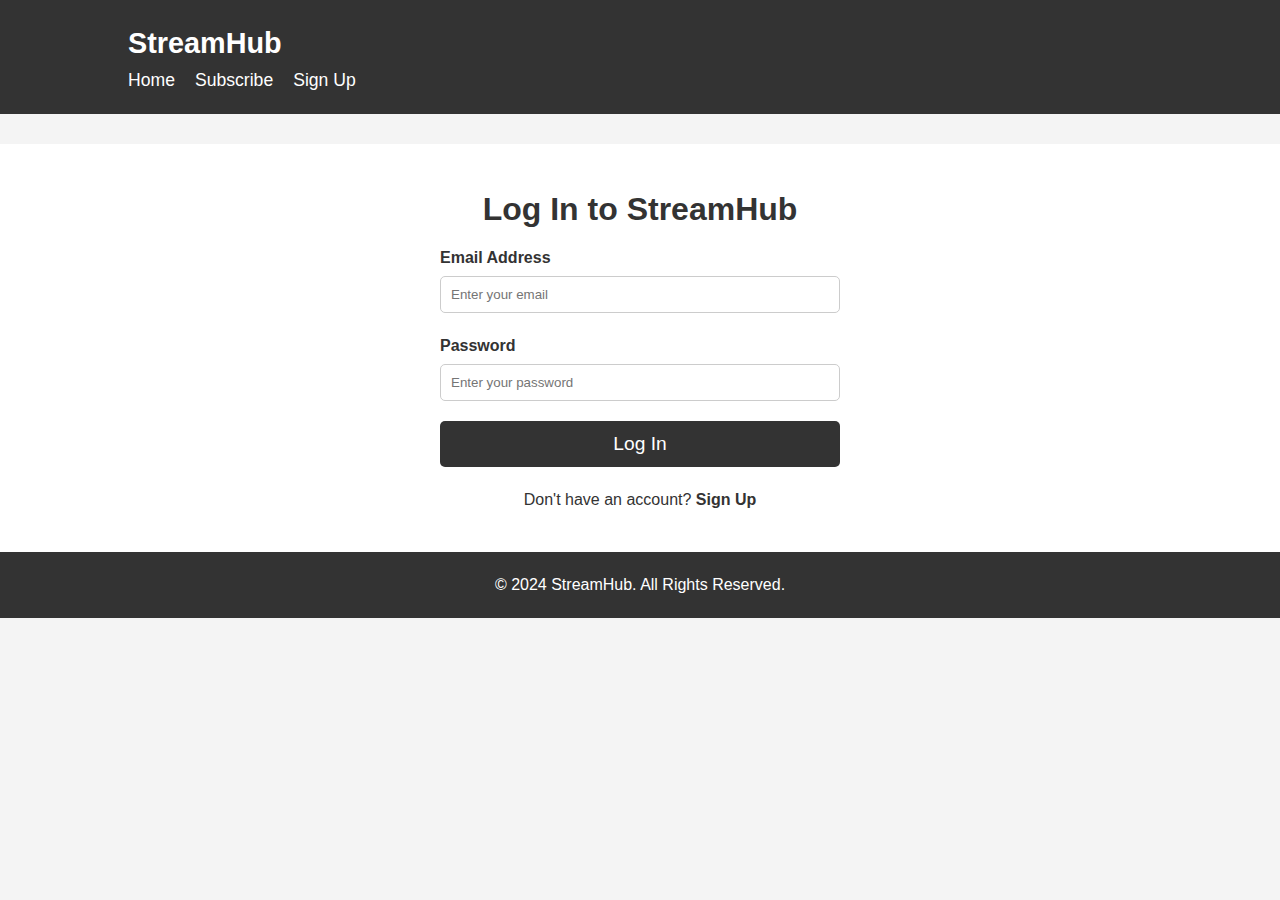
<file: login.html>
<!DOCTYPE html>
<html lang="en">

<head>
  <meta charset="UTF-8">
  <meta name="viewport" content="width=device-width, initial-scale=1.0">
  <meta http-equiv="X-UA-Compatible" content="ie=edge">
  <title>Login | StreamHub</title>
  <link rel="stylesheet" href="login.css">
</head>

<body>
  <!-- Main Header -->
  <header class="main-header">
    <div class="container">
      <h1 class="logo">StreamHub</h1>
      <nav>
        <ul class="nav-links">
          <li><a href="index.html">Home</a></li>
          <li><a href="subscribe.html">Subscribe</a></li>
          <li><a href="signup.html">Sign Up</a></li>
        </ul>
      </nav>
    </div>
  </header>

  <!-- Main Content Area -->
  <main>
    <section class="form-container">
      <div class="form-content">
        <h2 class="section-title">Log In to StreamHub</h2>
        <form id="login-form" onsubmit="loginUser(event)">
          <!-- Email Field -->
          <div class="form-group">
            <label for="login-email">Email Address</label>
            <input type="email" id="login-email" name="login-email" required placeholder="Enter your email" />
          </div>

          <!-- Password Field -->
          <div class="form-group">
            <label for="login-password">Password</label>
            <input type="password" id="login-password" name="login-password" required placeholder="Enter your password" />
          </div>

          <button type="submit" class="btn-primary">Log In</button>

          <p class="redirect-link">Don't have an account? <a href="signup.html">Sign Up</a></p>
        </form>

        <!-- Error Message -->
        <div class="error-message" id="error-message" style="display: none;">
          <p>Invalid email or password. Please try again.</p>
        </div>
      </div>
    </section>
  </main>

  <!-- Footer -->
  <footer class="footer">
    <div class="container">
      <p>&copy; 2024 StreamHub. All Rights Reserved.</p>
    </div>
  </footer>

  <script src="login.js"></script>
</body>

</html>
</file>
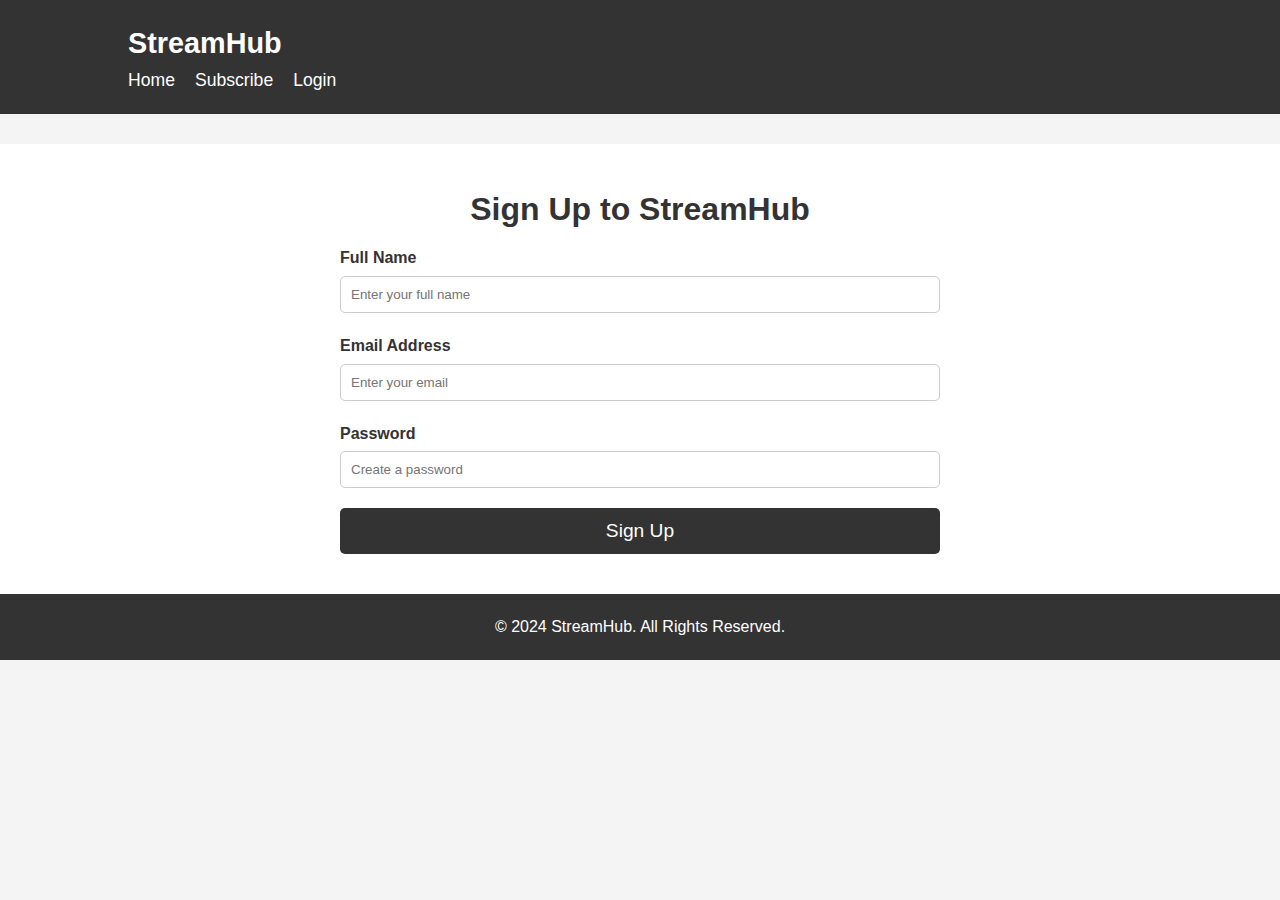
<file: signup.html>
<!DOCTYPE html>
<html lang="en">

<head>
  <meta charset="UTF-8">
  <meta name="viewport" content="width=device-width, initial-scale=1.0">
  <meta http-equiv="X-UA-Compatible" content="ie=edge">
  <title>Sign Up | StreamHub</title>
  <link rel="stylesheet" href="css.css">
</head>

<body>
  <!-- Main Header -->
  <header class="main-header">
    <div class="container">
      <h1 class="logo">StreamHub</h1>
      <nav>
        <ul class="nav-links">
          <li><a href="index.html">Home</a></li>
          <li><a href="subscribe.html">Subscribe</a></li>
          <li><a href="login.html">Login</a></li>
        </ul>
      </nav>
    </div>
  </header>

  <!-- Main Content Area -->
  <main>
    <section class="form-container">
      <div class="form-content">
        <!-- Existing User Message -->
        <div class="existing-user-message" id="existing-user-message" style="display: none;">
          <p>You are already signed up! Please <a href="login.html">login</a> to continue.</p>
        </div>

        <!-- Sign Up Form -->
        <h2 class="section-title">Sign Up to StreamHub</h2>
        <form id="signup-form" onsubmit="signupUser(event)">
          <!-- Full Name Field -->
          <div class="form-group">
            <label for="signup-name">Full Name</label>
            <input type="text" id="signup-name" name="signup-name" required placeholder="Enter your full name">
          </div>
          <!-- Email Address Field -->
          <div class="form-group">
            <label for="signup-email">Email Address</label>
            <input type="email" id="signup-email" name="signup-email" required placeholder="Enter your email">
          </div>
          <!-- Password Field -->
          <div class="form-group">
            <label for="signup-password">Password</label>
            <input type="password" id="signup-password" name="signup-password" required placeholder="Create a password">
          </div>
          <button type="submit" class="btn-primary">Sign Up</button>
        </form>

        <!-- Thank You Message -->
        <div class="thank-you-message" id="thank-you-message" style="display: none;">
          <p>Thank you for signing up to StreamHub! Welcome aboard!</p>
        </div>
      </div>
    </section>
  </main>

  <!-- Footer -->
  <footer class="footer">
    <div class="container">
      <p>&copy; 2024 StreamHub. All Rights Reserved.</p>
    </div>
  </footer>

  <script src="sign.js"></script>
  <script>
    // Check if the user is already signed up based on the email (simulated with localStorage)
    if (localStorage.getItem('user_email')) {
      const existingUserMessage = document.getElementById('existing-user-message');
      const email = document.getElementById('signup-email').value;
      // Compare the email in the form with the stored one
      if (localStorage.getItem('user_email') === email) {
        existingUserMessage.style.display = 'block';
        setTimeout(() => {
          existingUserMessage.style.display = 'none';
        }, 2000); // Hide message after 2 seconds
      }
    }
  </script>
</body>

</html>
</file>
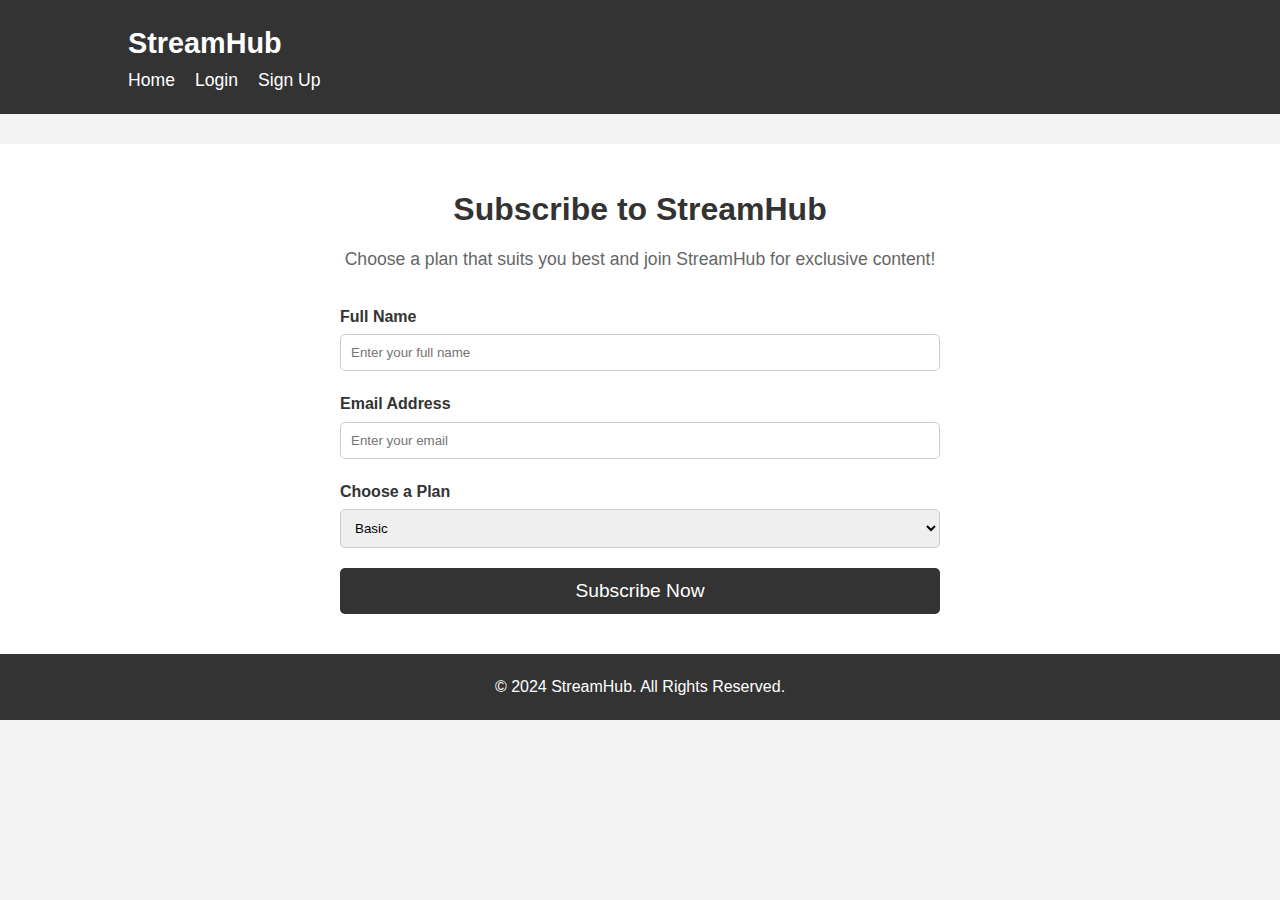
<file: subscribe.html>
<!DOCTYPE html>
<html lang="en">

<head>
  <meta charset="UTF-8">
  <meta name="viewport" content="width=device-width, initial-scale=1.0">
  <meta http-equiv="X-UA-Compatible" content="ie=edge">
  <title>Subscribe | StreamHub</title>
  <link rel="stylesheet" href="css.css">
</head>

<body>
  <!-- Main Header -->
  <header class="main-header">
    <div class="container">
      <h1 class="logo">StreamHub</h1>
      <nav>
        <ul class="nav-links">
          <li><a href="index.html">Home</a></li>
          <li><a href="login.html">Login</a></li>
          <li><a href="signup.html">Sign Up</a></li>
        </ul>
      </nav>
    </div>
  </header>

  <!-- Main Content Area -->
  <main>
    <section class="form-container">
      <div class="form-content">
        <!-- Thank You Message -->
        <div class="thank-you-message" id="thank-you-message" style="display: none;">
          <p>Thank you for subscribing to StreamHub! Enjoy your premium content!</p>
        </div>

        <h2 class="section-title">Subscribe to StreamHub</h2>
        <p class="section-description">Choose a plan that suits you best and join StreamHub for exclusive content!</p>

        <form id="subscribe-form" onsubmit="subscribeUser(event)">
          <!-- Full Name Field -->
          <div class="form-group">
            <label for="name">Full Name</label>
            <input type="text" id="name" name="name" required placeholder="Enter your full name" aria-label="Full Name">
          </div>

          <!-- Email Address Field -->
          <div class="form-group">
            <label for="email">Email Address</label>
            <input type="email" id="email" name="email" required placeholder="Enter your email" aria-label="Email Address">
          </div>

          <!-- Plan Selection -->
          <div class="form-group">
            <label for="plan">Choose a Plan</label>
            <select id="plan" name="plan" required aria-label="Subscription Plan">
              <option value="Basic">Basic</option>
              <option value="Premium">Premium</option>
            </select>
          </div>

          <!-- Submit Button -->
          <button type="submit" class="btn-primary">Subscribe Now</button>
        </form>
      </div>
    </section>
  </main>

  <!-- Footer -->
  <footer class="footer">
    <div class="container">
      <p>&copy; 2024 StreamHub. All Rights Reserved.</p>
    </div>
  </footer>

  <script src="sign.js"></script>
</body>

</html>
</file>
<file: login.css>
/* General Reset */
* {
    margin: 0;
    padding: 0;
    box-sizing: border-box;
  }
  
  body {
    font-family: 'Arial', sans-serif;
    background-color: #f4f4f4;
    color: #333;
    line-height: 1.6;
  }
  
  .container {
    width: 80%;
    margin: 0 auto;
  }
  
  /* Header */
  .main-header {
    background: #333;
    color: white;
    padding: 20px 0;
  }
  
  .main-header .logo {
    font-size: 1.8rem;
    font-weight: bold;
    display: inline-block;
    margin-right: 20px;
  }
  
  nav {
    display: flex;
    justify-content: flex-start;
    align-items: center;
  }
  
  nav ul {
    list-style: none;
    display: flex;
    margin: 0;
    padding: 0;
  }
  
  nav ul li {
    margin-right: 20px;
  }
  
  nav ul li a {
    color: white;
    text-decoration: none;
    font-size: 1.1rem;
  }
  
  /* Login Form */
  .form-container {
    padding: 40px 0;
    background-color: white;
    margin-top: 30px;
  }
  
  .form-content {
    max-width: 400px;
    margin: 0 auto;
  }
  
  h2.section-title {
    text-align: center;
    margin-bottom: 10px;
    font-size: 2rem;
  }
  
  .form-group {
    margin-bottom: 20px;
  }
  
  label {
    display: block;
    font-weight: bold;
  }
  
  input {
    width: 100%;
    padding: 10px;
    border: 1px solid #ccc;
    border-radius: 5px;
    margin-top: 5px;
  }
  
  button.btn-primary {
    width: 100%;
    padding: 12px;
    background-color: #333;
    color: white;
    font-size: 1.2rem;
    border: none;
    border-radius: 5px;
    cursor: pointer;
  }
  
  button.btn-primary:hover {
    background-color: #555;
  }
  
  .redirect-link {
    text-align: center;
    margin-top: 20px;
  }
  
  .redirect-link a {
    color: #333;
    font-weight: bold;
    text-decoration: none;
  }
  
  .redirect-link a:hover {
    text-decoration: underline;
  }
  
  /* Error Message */
  .error-message {
    background-color: #ff4d4d;
    color: white;
    padding: 15px;
    text-align: center;
    font-size: 1.2rem;
    border-radius: 5px;
    margin-top: 20px;
  }
  /* Footer */
  .footer {
    background-color: #333;
    color: white;
    padding: 20px 0;
    text-align: center;
  }
</file>
<file: css.css>
/* General Reset */
* {
    margin: 0;
    padding: 0;
    box-sizing: border-box;
  }
  
  body {
    font-family: 'Arial', sans-serif;
    background-color: #f4f4f4;
    color: #333;
    line-height: 1.6;
  }
  
  .container {
    width: 80%;
    margin: 0 auto;
  }
  
  /* Header */
  .main-header {
    background: #333;
    color: white;
    padding: 20px 0;
  }
  
  .main-header .logo {
    font-size: 1.8rem;
    font-weight: bold;
    display: inline-block;
    margin-right: 20px;
  }
  
  nav {
    display: flex;
    justify-content: flex-start;
    align-items: center;
  }
  
  nav ul {
    list-style: none;
    display: flex; /* Flexbox to align list items horizontally */
    margin: 0;
    padding: 0;
  }
  
  nav ul li {
    margin-right: 20px; /* Space between menu items */
  }
  
  nav ul li a {
    color: white;
    text-decoration: none;
    font-size: 1.1rem;
  }
  
  /* Main Content */
  .form-container {
    padding: 40px 0;
    background-color: white;
    margin-top: 30px;
  }
  
  .form-content {
    max-width: 600px;
    margin: 0 auto;
  }
  
  h2.section-title {
    text-align: center;
    margin-bottom: 10px;
    font-size: 2rem;
  }
  
  .section-description {
    text-align: center;
    margin-bottom: 30px;
    font-size: 1.1rem;
    color: #666;
  }
  
  .form-group {
    margin-bottom: 20px;
  }
  
  label {
    display: block;
    font-weight: bold;
  }
  
  input,
  select {
    width: 100%;
    padding: 10px;
    border: 1px solid #ccc;
    border-radius: 5px;
    margin-top: 5px;
  }
  
  button.btn-primary {
    width: 100%;
    padding: 12px;
    background-color: #333;
    color: white;
    font-size: 1.2rem;
    border: none;
    border-radius: 5px;
    cursor: pointer;
  }
  
  button.btn-primary:hover {
    background-color: #555;
  }
  
  /* Thank You Message Styling */
  .thank-you-message {
    background-color: #4CAF50;
    color: white;
    padding: 15px;
    text-align: center;
    font-size: 1.2rem;
    border-radius: 5px;
    margin-bottom: 20px;
    font-weight: bold;
  }
  
  /* Footer */
  .footer {
    background-color: #333;
    color: white;
    padding: 20px 0;
    text-align: center;
  }
/* Thank You Message Styling */
.thank-you-message {
    background-color: #4CAF50; /* Green background for success */
    color: white;
    padding: 15px;
    text-align: center;
    font-size: 1.2rem;
    border-radius: 5px;
    margin-bottom: 20px;
    font-weight: bold;
  }
 /* Existing User Message Styling */
.existing-user-message {
    background-color: #FF9800; /* Orange background for info */
    color: white;
    padding: 15px;
    text-align: center;
    font-size: 1.2rem;
    border-radius: 5px;
    margin-bottom: 20px;
    font-weight: bold;
  }
  
  a {
    color: #fff;
    text-decoration: underline;
  }
</file>
